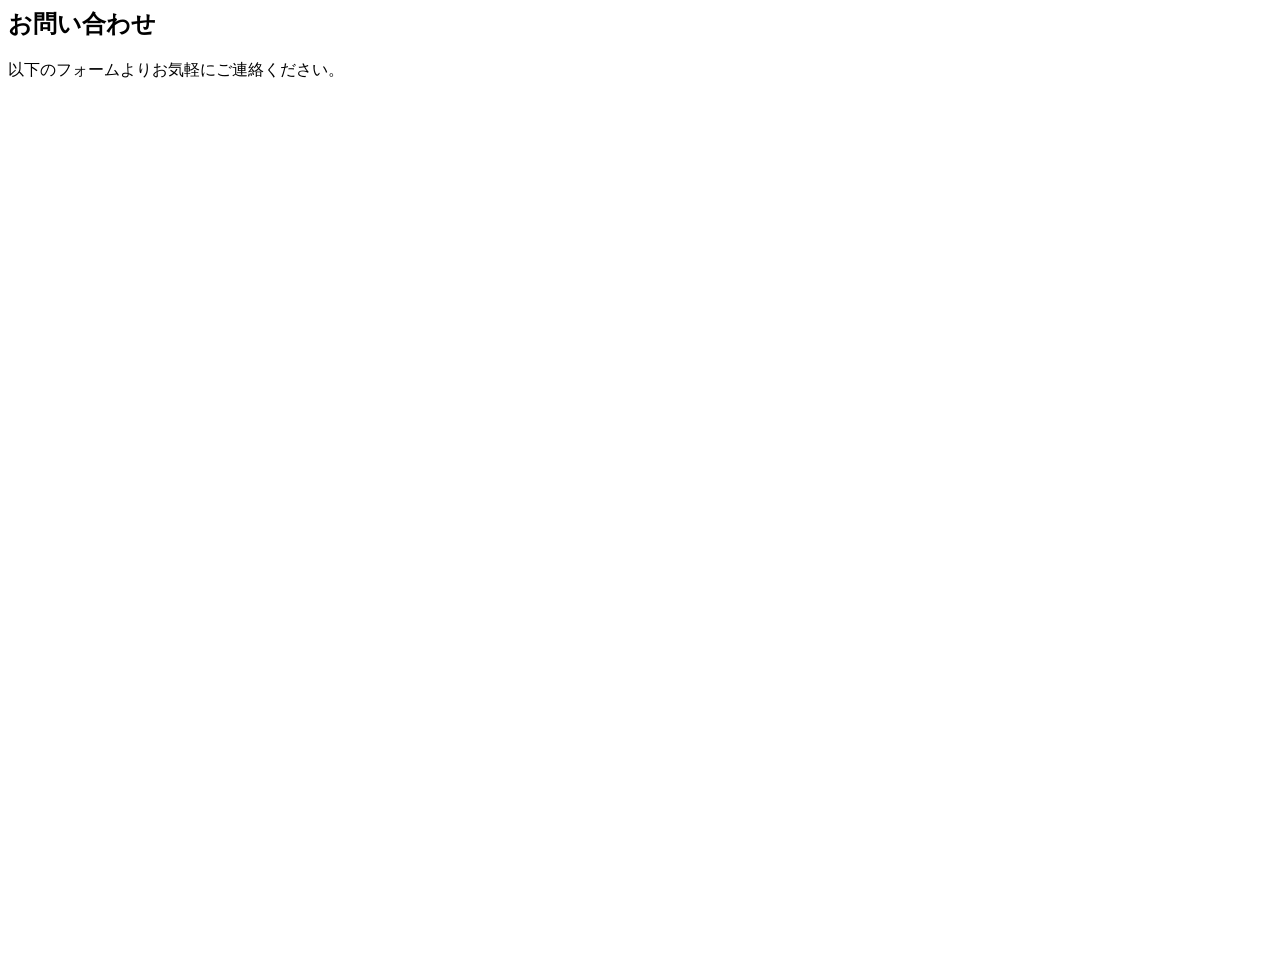
<file: index.html>
<HTML>
    <HEAD>
        <TITLE>
            問い合わせ
        </TITLE>
    </HEAD>
    <BODY>
        <section id="contact">
            <h2>お問い合わせ</h2>
            <p>以下のフォームよりお気軽にご連絡ください。</p>
            
            <div class="form-container">
                <iframe src="https://docs.google.com/forms/d/e/1FAIpQLSf6WsJgN-OH3zazh9pxGPEF7jgIH2OCHaGDPEBtFqD5SWFQpw/viewform?embedded=true" width="640" height="858" frameborder="0" marginheight="0" marginwidth="0">
                    読み込んでいます…
                </iframe>
            </div>
        </section>
    </BODY>
</HTML>
</file>
